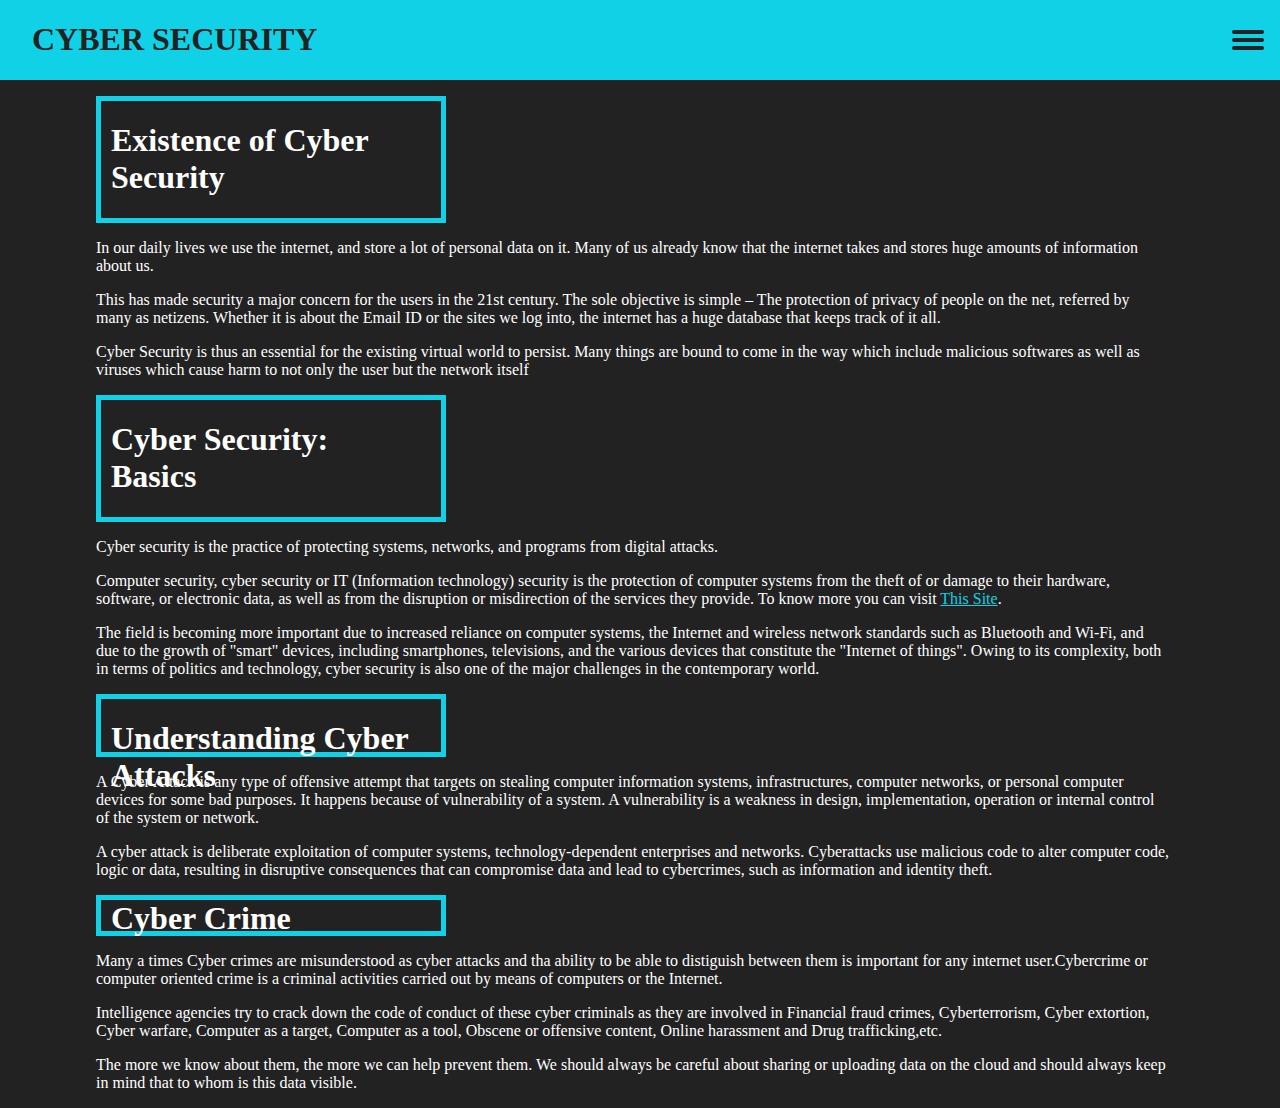
<file: index.html>
<!DOCTYPE html>
<html>
<head>
	<meta charset="utf-8">
	<title>Cyber Security</title>
	<link rel="stylesheet" type="text/css" href="style.css">
	<link rel="stylesheet" type="text/css" href="Style attachment.css">
</head>
<body>
	<input type="checkbox" id="nav-toggle" class="nav-toggle">
	<!-- Nav Bar -->
	<header >
		<h1 class="heading">Cyber Security</h1>
		<nav>
			<ul>
				<li><a href="networking.html">Networking</a></li>
				<li><a href="protection.html">Protection</a></li>
				<li><a href="technology.html">Technology</a></li>
				<div style="height: 380px;"></div>
				<li><a href="https://www.newerapublicschool.in/school-houses.aspx?enc=cGFnZT04JmNwZz0x">Smriti House</a></li>
			</ul>
		</nav>
		<label for="nav-toggle" class="nav-toggle-label"><span></span></label>
	</header>
	<div class="start">



<!-- Existance of Cyber security -->
		<section>
			<div><h1>Existence of Cyber Security</h1></div>
			<p>
				In our daily lives we use the internet, and store a lot of personal data on it. Many of us already know that the internet takes and stores huge amounts of information about us.
			</p>	
			<p>
				This has made security a major concern for the users in the 21st century. The sole objective is simple – The protection of privacy of people on the net, referred by many as netizens. Whether it is about the Email ID or the sites we log into, the internet has a huge database that keeps track of it all.
			</p>
			<p>
				Cyber Security is thus an essential for the existing virtual world to persist. Many things are bound to come in the way which include malicious softwares as well as viruses which cause harm to not only the user but the network itself
			</p>
		</section>




<!-- Cyber Security Basics -->
		<section>
			<div><h1 style="width: 240px;">Cyber Security: Basics</h1></div>
			<p>
			Cyber security is the practice of protecting systems, networks, and programs from digital attacks.
			 </p>

			<p>
				Computer security, cyber security or IT (Information technology) security is the protection of computer systems from the theft of or damage to their hardware, software, or electronic data, as well as from the disruption or misdirection of the services they provide. To know more you can visit <a href="https://en.m.wikipedia.org/wiki/Computer_security">This Site</a>.
			</p>


			<p>
			The field is becoming more important due to increased reliance on computer systems, the Internet and wireless network standards such as Bluetooth and Wi-Fi, and due to the growth of "smart" devices, including smartphones, televisions, and the various devices that constitute the "Internet of things". Owing to its complexity, both in terms of politics and technology, cyber security is also one of the major challenges in the contemporary world.
			</p>
		</section>




 		<section>
			<div><h1 style="width: 350px; height: 10px;">Understanding Cyber Attacks</h1></div>
			<p>
				A Cyber Attack is any type of offensive attempt that targets on stealing computer information systems, infrastructures, computer networks, or personal computer devices for some bad purposes. It happens because of vulnerability of a system. A vulnerability is a weakness in design, implementation, operation or internal control of the system or network.
			</p>
			<p>
				A cyber attack is deliberate exploitation of computer systems, technology-dependent enterprises and networks. Cyberattacks use malicious code to alter computer code, logic or data, resulting in disruptive consequences that can compromise data and lead to cybercrimes, such as information and identity theft.
			</p>
		</section>





		<section>
			<div><h1 style="height: 10px;margin-top: 0;padding-top: 0;padding-right: 0; margin-right: 0;">Cyber Crime</h1></div>
			<p>
				Many a times Cyber crimes are misunderstood as cyber attacks and tha ability to be able to distiguish between them is important for any internet user.Cybercrime or computer oriented crime is a criminal activities carried out by means of computers or the Internet.
			</p>

			<p>
				Intelligence agencies try to crack down the code of conduct of these cyber criminals as they are involved in Financial fraud crimes, Cyberterrorism, Cyber extortion, Cyber warfare, Computer as a target, Computer as a tool, Obscene or offensive content, Online harassment and Drug trafficking,etc.
			</p>
			<p>
				The more we know about them, the more we can help prevent them. We should always be careful about sharing or uploading data on the cloud and should always keep in mind that to whom is this data visible.
			</p>
		</section>
	</div>
</body>
</html>
</file>
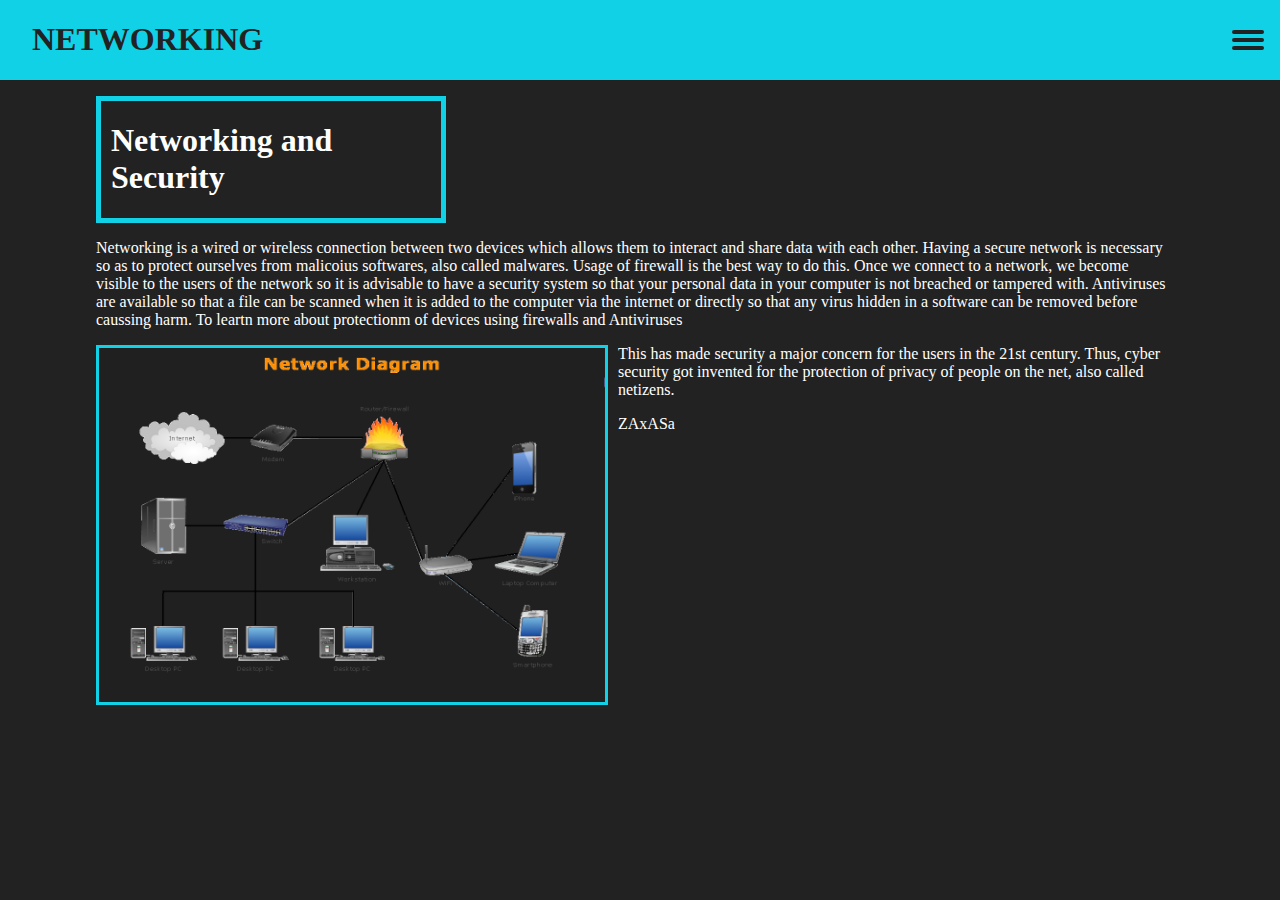
<file: networking.html>
<!DOCTYPE html>
<html>
<head>
	<meta charset="utf-8">
	<title>Networking</title>
	<link rel="stylesheet" type="text/css" href="style.css">
	<link rel="stylesheet" type="text/css" href="Style attachment.css">
</head>
<body>
	<input type="checkbox" id="nav-toggle" class="nav-toggle">
	<header>
		<h1 class="heading">Networking</h1>
		<nav>
			<ul>
				<li><a href="index.html">Home</a></li>
				<li><a href="protection.html">Protection</a></li>
				<li><a href="technology.html">Technology</a></li>
				<div style="height: 380px;"></div>
				<li><a href="https://www.newerapublicschool.in/school-houses.aspx?enc=cGFnZT04JmNwZz0x">Smriti House</a></li>
			</ul>
		</nav>
		<label for="nav-toggle" class="nav-toggle-label"><span></span></label>
	</header>
	<div class="start">
		<section>
			<div><h1>Networking and Security</h1></div>
			<p>
				Networking is a wired or wireless connection between two devices which allows them to interact and share data with each other. Having a secure network is necessary so as to  protect ourselves from malicoius softwares, also called malwares. Usage of firewall is the best way to do this.
				Once we connect to a network, we become visible to the users of the network so it is advisable to have a security system so that your personal data in your computer is not breached or tampered with. Antiviruses are available so that a file can be scanned when it is added to the computer via the internet or directly so that any virus hidden in a software can be removed before caussing harm. To leartn more about protectionm of devices using firewalls and Antiviruses<a href=""></a>
			</p>



			<img src="lan-networking-diagram.png" style="width: 512px; height: 360px;float: left; border: 3px solid var(--tint); margin-right: 10px;">



			<p>
				This has made security a major concern for the users in the 21st century. Thus, cyber security got invented for the protection of privacy of people on the net, also called netizens.
			</p>


			<p>
				ZAxASa</p>
		</section>
	</div>
</body>
</html>
</file>
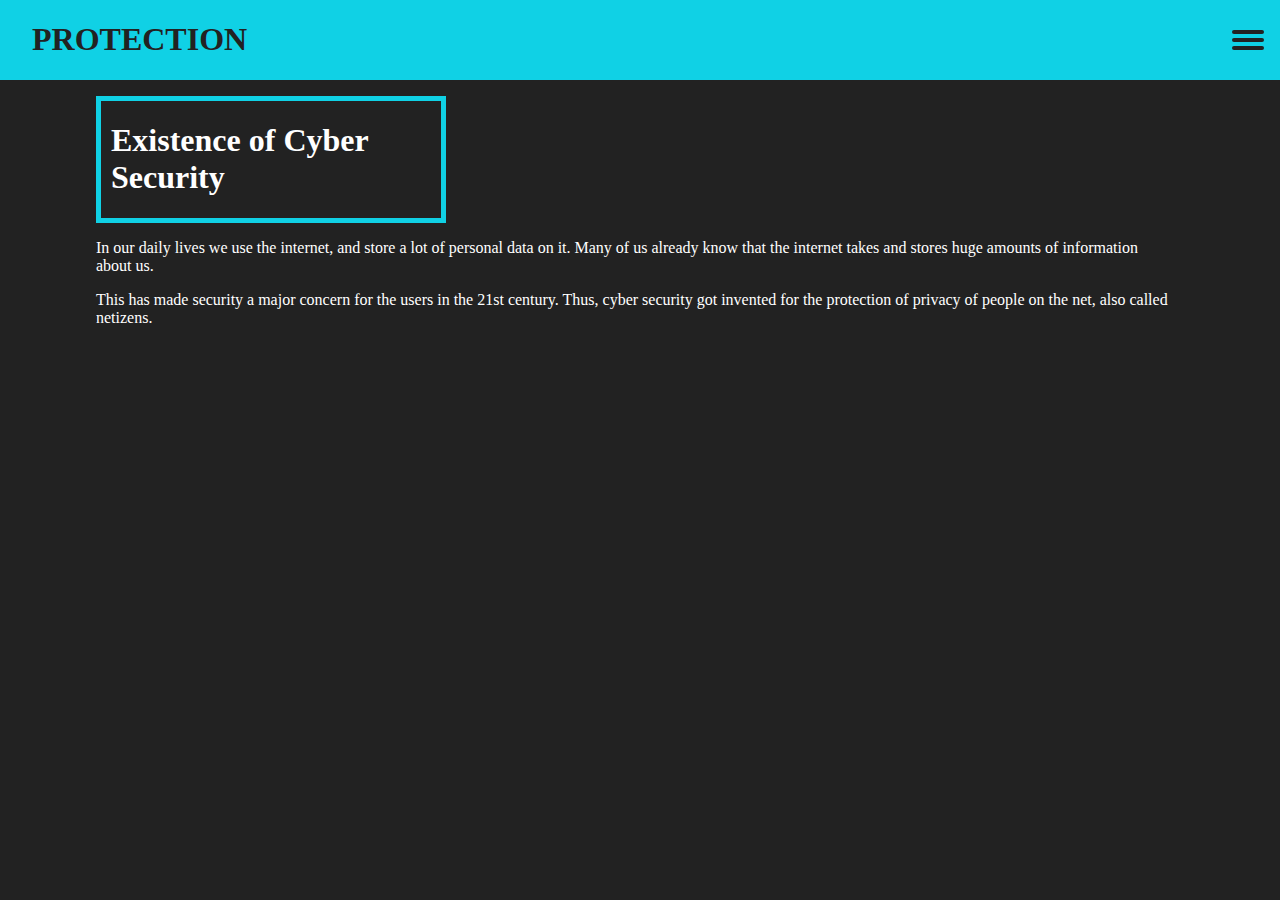
<file: protection.html>
<!DOCTYPE html>
<html>
<head>
	<meta charset="utf-8">
	<title>Protection</title>
	<link rel="stylesheet" type="text/css" href="style.css">
	<link rel="stylesheet" type="text/css" href="Style attachment.css">
</head>
<body>
	<input type="checkbox" id="nav-toggle" class="nav-toggle">
	<header>
		<h1 class="heading">Protection</h1>
		<nav>
			<ul>
				<li><a href="index.html">Home</a></li>
				<li><a href="networking.html">Networking</a></li>
				<li><a href="technology.html">Technology</a></li>
				<div style="top: 0px; bottom: 10%; width: 100%;height: 400px;"></div>
				<li><a href="https://www.newerapublicschool.in/school-houses.aspx?enc=cGFnZT04JmNwZz0x">Smriti House</a></li>
			</ul>
		</nav>
		<label for="nav-toggle" class="nav-toggle-label"><span></span></label>
	</header>
	<div class="start">
		<section>
			<div><h1>Existence of Cyber Security</h1></div>
			<p>
				In our daily lives we use the internet, and store a lot of personal data on it. Many of us already know that the internet takes and stores huge amounts of information about us.
			</p>	
			<p>
				This has made security a major concern for the users in the 21st century. Thus, cyber security got invented for the protection of privacy of people on the net, also called netizens.
			</p>
			<p>
				
			</p>
		</section>
	</div>
</body>
</html>
</file>
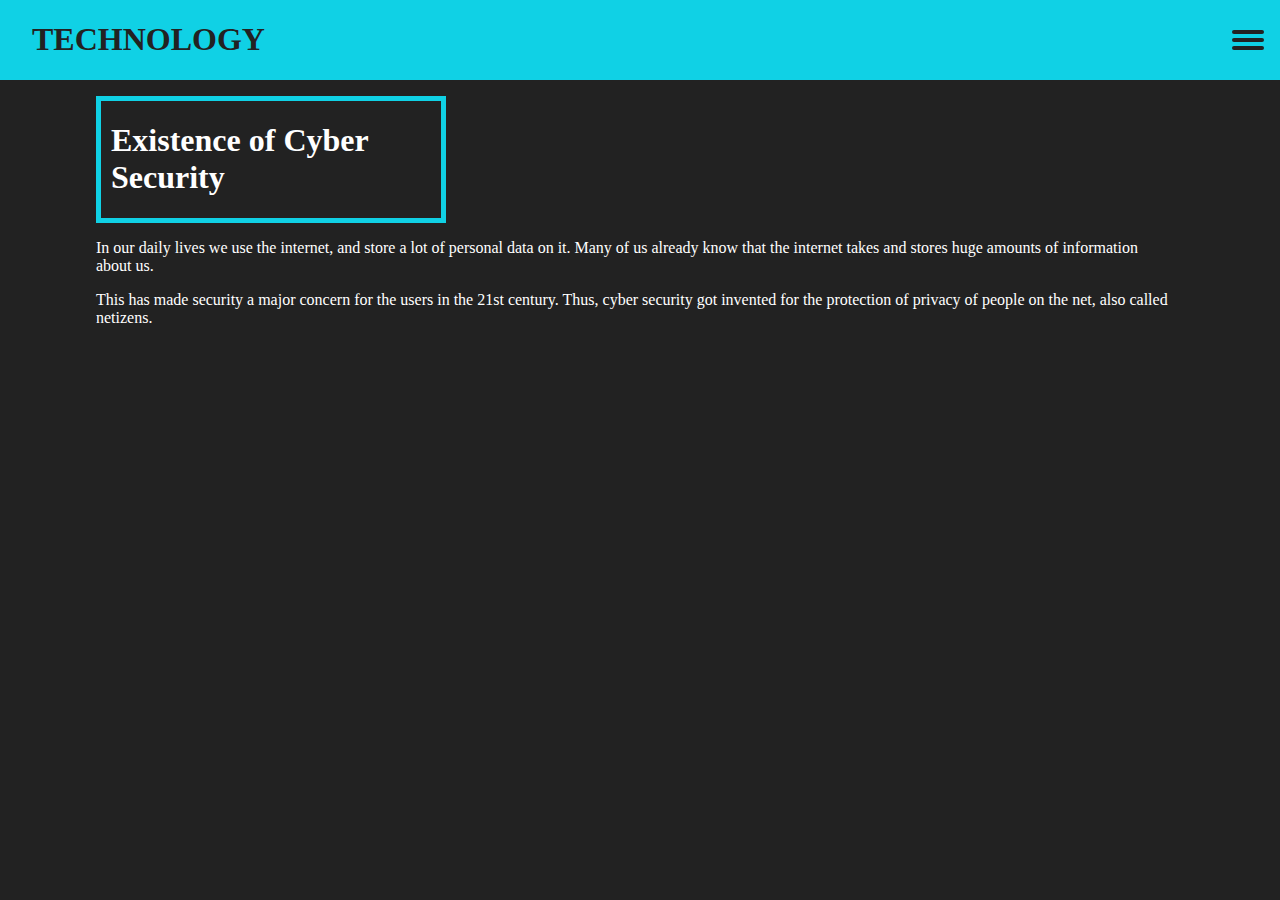
<file: technology.html>
<!DOCTYPE html>
<html>
<head>
	<meta charset="utf-8">
	<title>Technology</title>
	<link rel="stylesheet" type="text/css" href="style.css">
	<link rel="stylesheet" type="text/css" href="Style attachment.css">
</head>
<body>
	<input type="checkbox" id="nav-toggle" class="nav-toggle">
	<header>
		<h1 class="heading">Technology</h1>
		<nav>
			<ul>
				<li><a href="index.html">Home</a></li>
				<li><a href="networking.html">Networking</a></li>
				<li><a href="protection.html">Protection</a></li>
				<div style="height: 380px;"></div>
				<li><a href="https://www.newerapublicschool.in/school-houses.aspx?enc=cGFnZT04JmNwZz0x">Smriti House</a></li>
			</ul>
		</nav>
		<label for="nav-toggle" class="nav-toggle-label"><span></span></label>
	</header>
	<div class="start">
		<section>
			<div><h1>Existence of Cyber Security</h1></div>
			<p>
				In our daily lives we use the internet, and store a lot of personal data on it. Many of us already know that the internet takes and stores huge amounts of information about us.
			</p>	
			<p>
				This has made security a major concern for the users in the 21st century. Thus, cyber security got invented for the protection of privacy of people on the net, also called netizens.  
			</p>
			
			
		</section>
	</div>
</body>
</html>
</file>
<file: style.css>
/*Declaring variables*/
:root{
	/*--tint: #f4c532;*/
	--tint: #10d1e5;
	--bgColor: #222;
	--white: #FFF;	
}
/*Setting the elements to be default size*/
*,   *::before,  *::after{
	box-sizing: border-box;
}
body{
	background-color: var(--bgColor);
	margin: 0;

}
/*Making the top Navigation Menu*/
header{
	z-index: 1;
	float: left;
	background: var(--tint);
	text-align: center;
	position: fixed;
	width: 100%;
}
header::after{
	content: '';
	display: block;
	position: fixed;
	width: 100%;
	height: 10px;
	background-color: var(--bgcolor);
	z-index: 1;
	float: left; 
}

.heading{
	text-transform: uppercase;
	color: var(--bgColor);
	margin-left: 1em;
	float: left;
}

nav{
	height: 2000px;
	background-color: var(--tint);
	float: right;
	position: absolute;
	top: 100%;
	right: 0;
	width: minmax(45px,15%);
	text-transform: uppercase;		
	transform: scale(0,1);
	transform-origin: right;
	transition: transform 400ms ease-in-out;
}

nav ul{
	list-style: none;
	margin: 0; padding: 0;
}

nav ul li{
	margin: 1em 1em;
}

nav ul li a{
	font-family: timesnewroman;
	color: var(--bgColor);
	text-decoration: none;
	font-weight: bolder;
	font-size: 18px;
	opacity: 0;
	margin: 0 1rem;
	transition: opacity 180ms ease-in-out;
}

.start{
	position: absolute;
	top: 6rem;
	width: 85%;
	margin: 0 6rem;
	padding-right: 15px;
	margin-bottom: 1rem;
	color: var(--white);
	transition: margin 400ms ease-in-out;
}

.nav-toggle{
	display: none;
}
.nav-toggle-label{
	position: absolute;
	top: 0;
	right: 0;
	margin-right: 1em;
	height: 100%;
	display: flex;
	align-items: center;
}
.nav-toggle-label span{
	display: block;
	background-color: var(--bgColor);
	height: 4px;
	width: 2em;
	transform: rotate(0deg);
	border-radius: 2px;
	position: relative;
}

.nav-toggle-label span::before{
	display: block;
	background-color: var(--bgColor);
	height: 4px;
	width: 2em;
	transform: rotate(0deg);
	border-radius: 2px;
	position: relative;
	content: '';
	position: absolute;
	bottom: 8px;
}
.nav-toggle-label span::after{
	display: block;
	background-color: var(--bgColor);
	height: 4px;
	width: 2em;
	transform: rotate(0deg);
	border-radius: 2px;
	position: relative;
	content: '';
	position: absolute;
	top: 8px;
}
/*These form the animations in the nav bar*/
.nav-toggle:checked ~ header nav{
	display: block;
	transform: scale(1,1);
	display: block;
}
.nav-toggle:checked ~ header nav ul li a{
	color: var(--when-halting);
	transition: opacity 250ms ease-in-out 250ms;
	opacity: 1;
	transition: color 500ms ease-in-out 100ms;
}
.nav-toggle:checked ~ header nav ul li {
	border-radius: 10px;
	transition: background 500ms ease-in-out 100ms;
}
.nav-toggle:checked ~ header nav ul li:hover{
	background: var(--bgColor);	
}
.nav-toggle:checked ~ header nav ul li a:hover{
	color: var(--tint);
}

.nav-toggle:checked ~ .start{
	margin: 0 2rem;
}
</file>
<file: Style attachment.css>
/*div section{
	width: 100%;
}*/
p{
	font-size: 1em;
}

div h1{
	height: auto;
	width: 300px;

}

div div{
	width: 350px;
	padding-left: 10px;
	border: 5px solid var(--tint);
}

.start a{
	text-decoration: underline;
	 text-decoration-color: var(--tint);
	  color: var(--tint);
}
</file>
